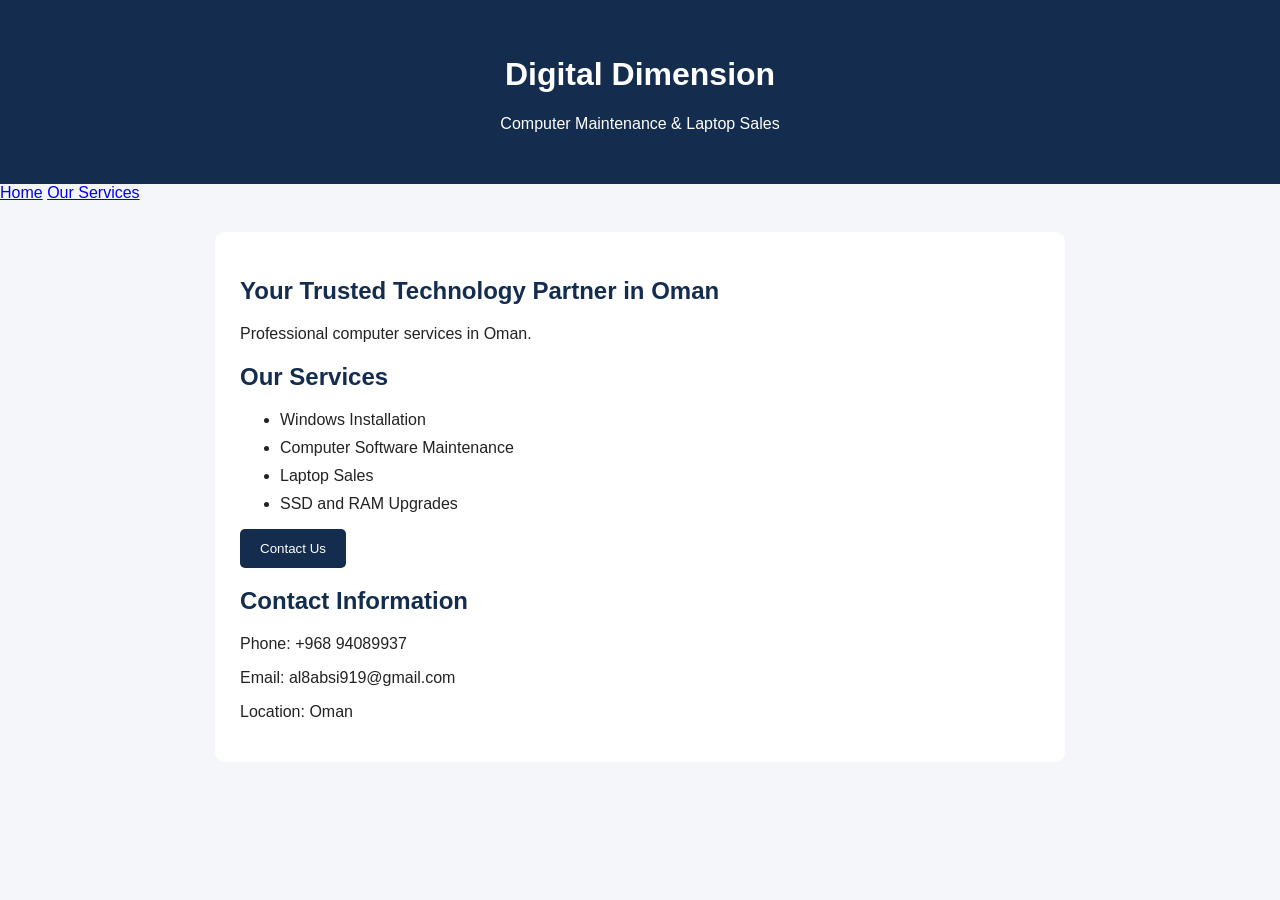
<file: index.html>
<!DOCTYPE html>
<html lang="en">
<head>
    <meta charset="UTF-8">
    <meta name="viewport"
          content="width=device-width, initial-scale=1.0">
    <title>Digital Dimension</title>
    <link rel="stylesheet" href="style.css">
</head>
<body>
    <header>
        <h1>Digital Dimension</h1>
        <p>Computer Maintenance & Laptop Sales</p>
    </header>

<nav>
    <a href="index.html">Home</a>
    <a href="our-services.html">Our Services</a>

</nav>

    <main>
        <h2>Your Trusted Technology Partner in Oman</h2>
    
        <p>Professional computer services in Oman.</p>

        <h2>Our Services</h2>
        <ul>
            <li>Windows Installation</li>
            <li>Computer Software Maintenance</li>
            <li>Laptop Sales</li>
            <li>SSD and RAM Upgrades</li>
        </ul>

        <button onclick="showMessage()">
            Contact Us
        </button>
        
<section>
    <h2>Contact Information</h2>
    <p>Phone: +968 94089937</p>
    <p>Email: al8absi919@gmail.com</p>
    <p>Location: Oman</p>
</section>
    </main>

    <script src="script.js"></script>
</body>
</html>
</file>
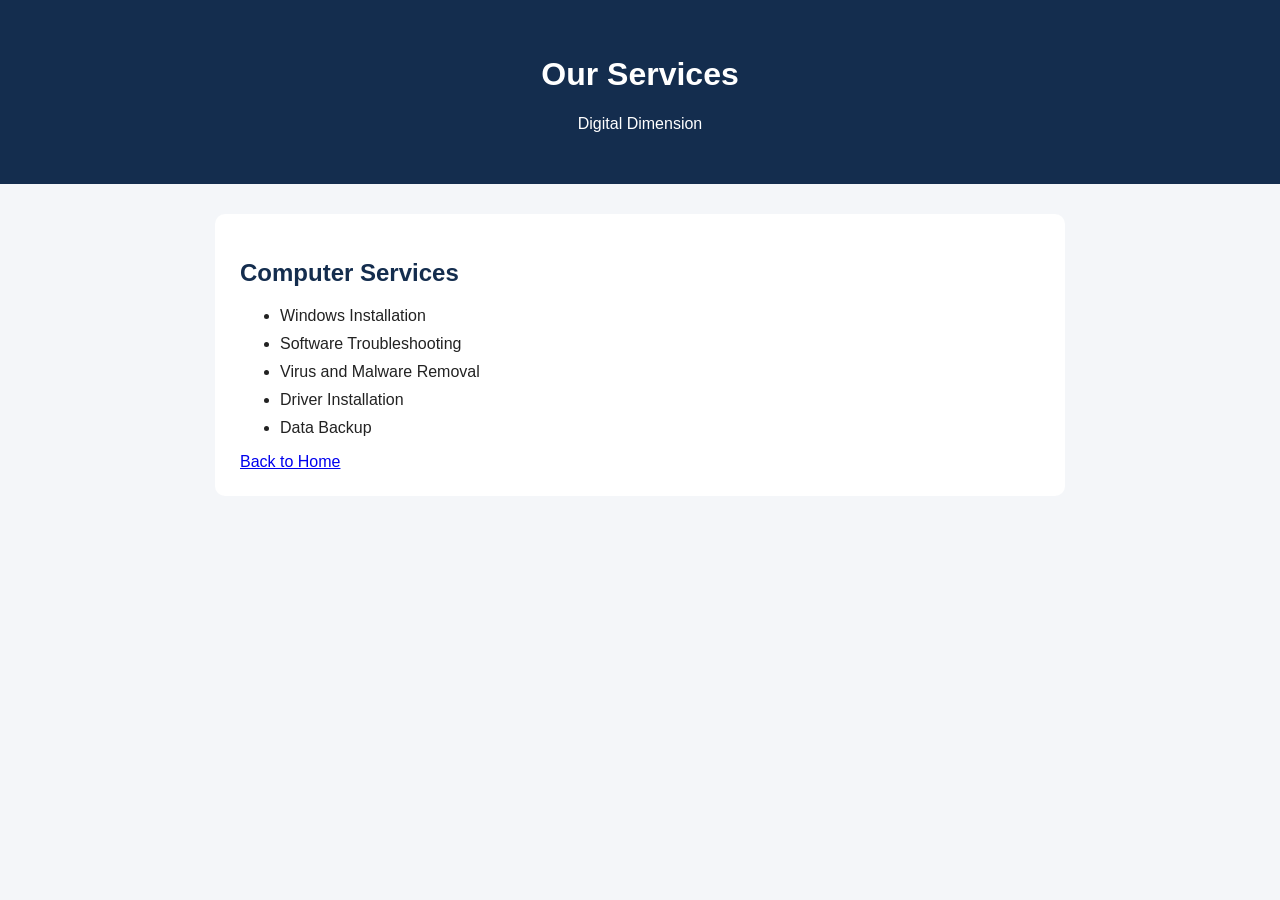
<file: our-services.html>
<!DOCTYPE html>
<html lang="en">
<head>
    <meta charset="UTF-8">
    <meta name="viewport"
          content="width=device-width, initial-scale=1.0">
    <title>Our Services - Digital Dimension</title>
    <link rel="stylesheet" href="style.css">
</head>
<body>
    <header>
        <h1>Our Services</h1>
        <p>Digital Dimension</p>
    </header>

    <main>
        <h2>Computer Services</h2>
        <ul>
            <li>Windows Installation</li>
            <li>Software Troubleshooting</li>
            <li>Virus and Malware Removal</li>
            <li>Driver Installation</li>
            <li>Data Backup</li>
        </ul>

        <a href="index.html">Back to Home</a>
    </main>
</body>
</html>
</file>
<file: style.css>
body {
    font-family: Arial, sans-serif;
    margin: 0;
    background-color: #f4f6f9;
    color: #222;
}

header {
    background-color: #142d4e;
    color: white;
    text-align: center;
    padding: 35px;
}

main {
    max-width: 800px;
    margin: 30px auto;
    padding: 25px;
    background-color: white;
    border-radius: 10px;
}

h2 {
    color: #142d4e;
}

li {
    margin-bottom: 10px;
}

button {
    background-color: #142d4e;
    color: white;
    border: none;
    padding: 12px 20px;
    border-radius: 5px;
    cursor: pointer;
}
</file>
